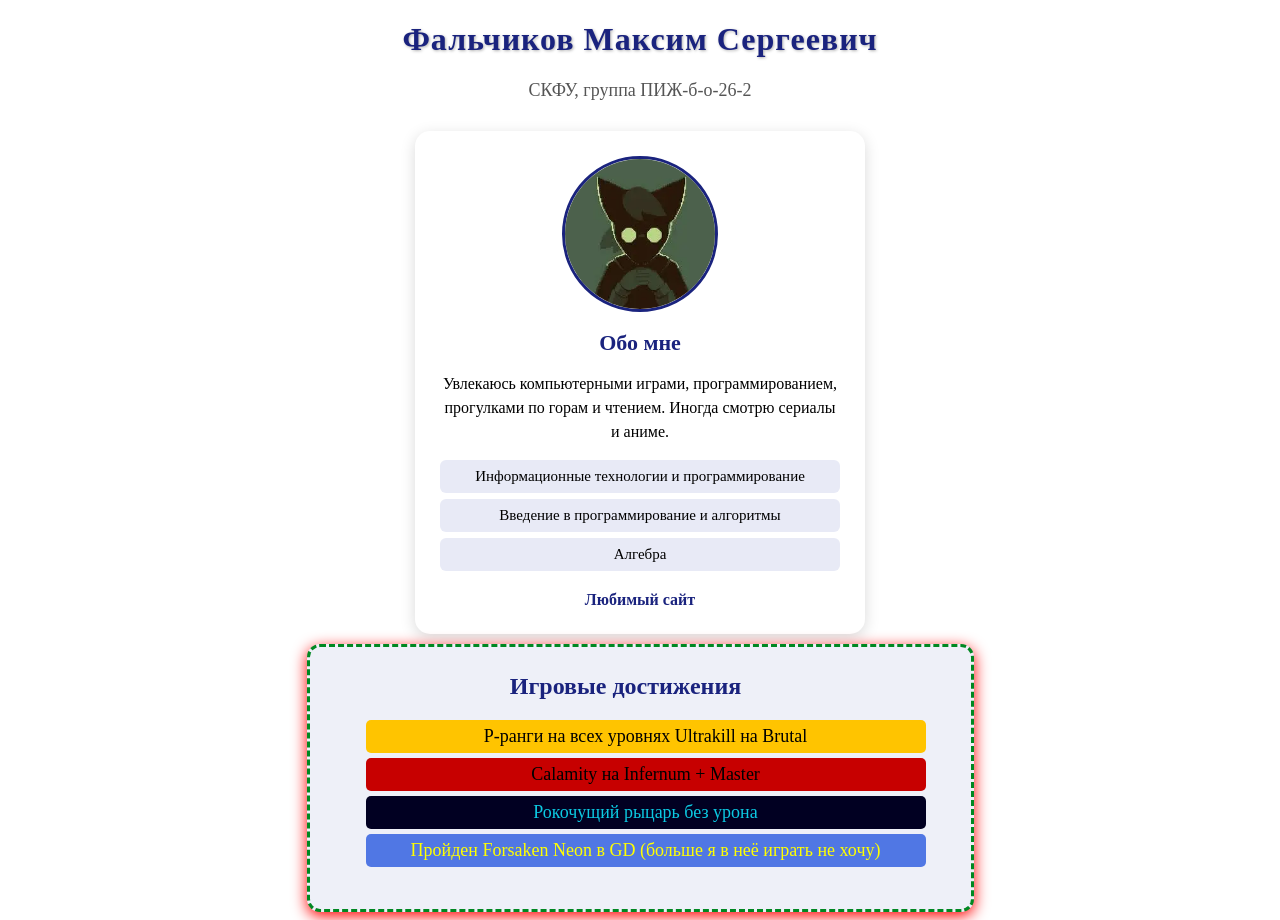
<file: 3/index.html>
<!DOCTYPE html>
<html lang="ru">
    <head>
        <meta charset="UTF-8">
        <meta name="viewport" content="width=device-width, initial-scale=1.0">
        <title>Карточка студента</title>
        <!-- Подключение внешнего файла стилей -->
        <link rel="stylesheet" href="styles.css">
    </head>
    <body>
        <!-- Заголовок первого уровня: ФИО -->
        <h1>Фальчиков Максим Сергеевич</h1>
        <!-- Абзац с информацией об учебном заведении -->
        <p class="institution">СКФУ, группа ПИЖ-б-о-26-2</p>
        <!-- Основной блок-карточка -->
        <div class="card">
            <!-- Аватар -->
            <img src="../media/images/chujin.webp" alt="Аватар" class="avatar">
            <!-- Подзаголовок -->
            <h2>Обо мне</h2>
            <!-- Описание -->
            <p>
                Увлекаюсь компьютерными играми, программированием,
                прогулками по горам и чтением. Иногда смотрю сериалы и аниме.
            </p>
            <!-- Список любимых предметов -->
            <ul>
                <li>Информационные технологии и программирование</li>
                <li>Введение в программирование и алгоритмы</li>
                <li>Алгебра</li>
            </ul>
            <!-- Ссылка на любимый сайт --><a href="https://undertale.jadenthejaded.uk/" target="_blank">
                Любимый сайт
            </a>
        </div>
        <div class="boxX">
            <h2>Игровые достижения</h2>
            <ul>
                <li class="golden">P-ранги на всех уровнях Ultrakill на Brutal</li>
                <li class="infernal">Calamity на Infernum + Master</li>
                <li class="roaring">Рокочущий рыцарь без урона</li>
                <li class="square">Пройден Forsaken Neon в GD (больше я в неё играть не хочу)</li>
            </ul>
        </div>
    </body>
</html>
</file>
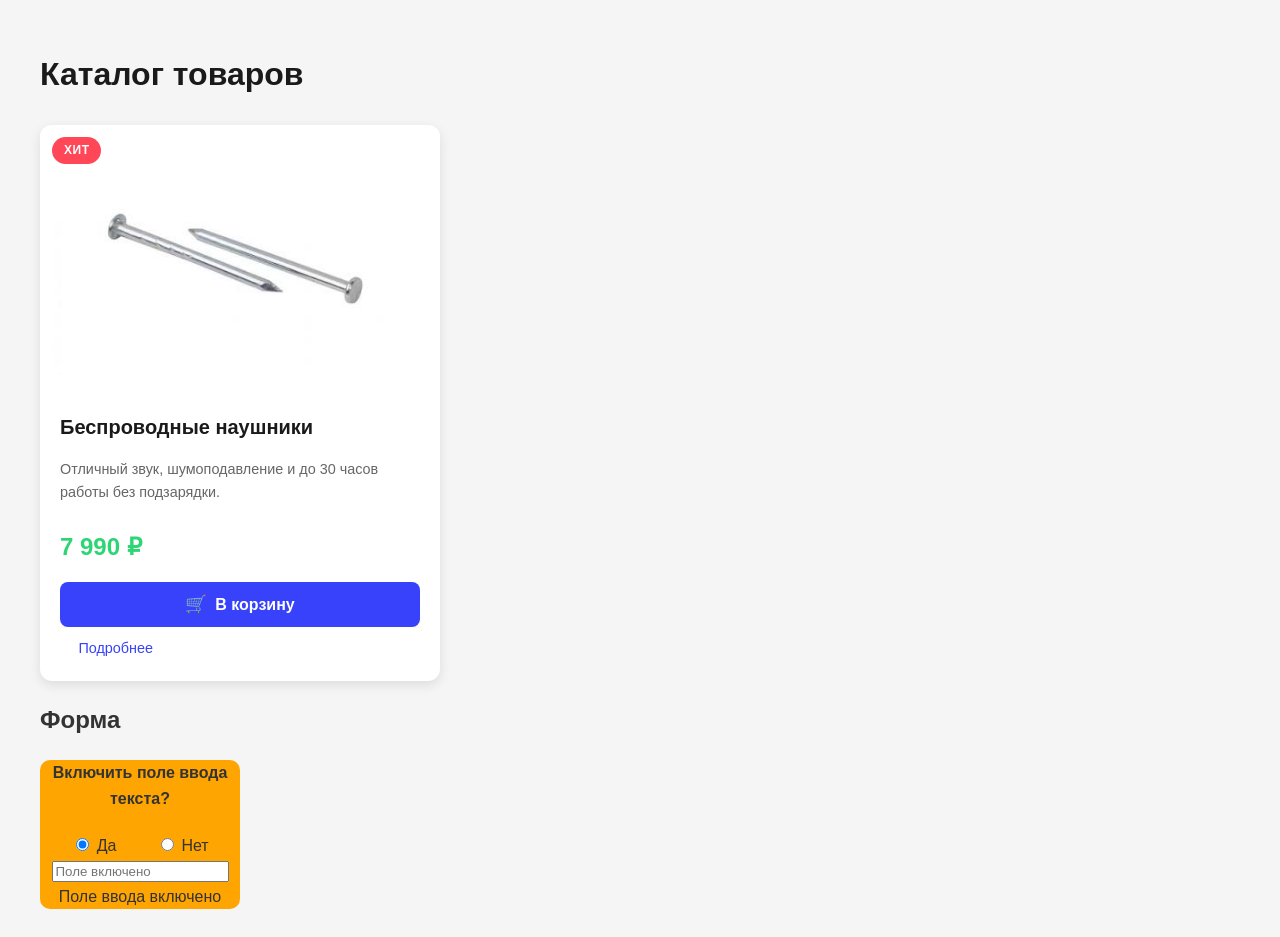
<file: 5/index.html>
<!DOCTYPE html>
<html lang="ru">
<head>
    <meta charset="UTF-8">
    <meta name="viewport" content="width=device-width, initial-scale=1.0">
    <title>Доступная карточка товара</title>
    <link rel="stylesheet" href="styles.css">
</head>

<body>
    <main>
        <h1>Каталог товаров</h1>

        <!-- Область для объявлений скринридерам -->
        <div
            aria-live="polite"
            class="visually-hidden"
            id="live-region"
        ></div>

        <!-- Карточка товара -->
        <article
            class="card"
            aria-labelledby="product-title"
            aria-describedby="product-desc"
        >
            <!-- Декоративное изображение -->
            <div class="card__image-wrapper">
                <img
                    src="./images/product.jpeg"
                    alt=""
                    aria-hidden="true"
                    class="card__image"
                >

                <span
                    class="card__badge"
                    aria-hidden="true"
                >
                    Хит
                </span>
            </div>

            <!-- Контентная часть -->
            <div class="card__content">
                <h2
                    class="card__title"
                    id="product-title"
                >
                    Беспроводные наушники
                </h2>

                <p
                    class="card__description"
                    id="product-desc"
                >
                    Отличный звук, шумоподавление и до 30 часов
                    работы без подзарядки.
                </p>

                <!-- Цена -->
                <p
                    class="card__price"
                    aria-label="Цена товара: 7990 рублей"
                >
                    <span class="card__price-value">
                        7 990 ₽
                    </span>
                </p>

                <!-- Кнопка добавления в корзину -->
                <button
                    class="card__button button button--primary"
                    type="button"
                    aria-label="Добавить Беспроводные наушники в корзину"
                    id="btnprime"
                    onclick="addToCart()"
                >
                    <span
                        class="button__icon"
                        aria-hidden="true"
                    >
                        🛒
                    </span>

                    <span class="button__text">
                        В корзину
                    </span>
                </button>

                <!-- Кнопка «Подробнее» -->
                <a
                    href="#"
                    class="card__link link"
                    aria-label="Подробнее о Беспроводных наушниках"
                >
                    Подробнее
                </a>
            </div>
        </article>

        <article
        aria-labelledby="formheader"
        aria-describedby="inp_lbl"
        >
            <h2 id="formheader">Форма</h2>
            <form>
                <h4>Включить поле ввода текста?</h4>
                <input type="radio" name="is_text" value="on" class="first" id="rt1" onclick="enableInp()" checked aria-checked="true">
                <label for="rt1" aria-label="Включить поле ввода">Да</label>
                <input type="radio" name="is_text" value="off" id="rt2" onclick="disableInp()">
                <label for="rt2" aria-label="Выключить поле ввода">Нет</label>

                <input type="text" id="switchable_input" placeholder="Поле включено">
                <label for="switchable_input" id="inp_lbl" aria-live="polite">Поле ввода включено</label>
            </form>
        </article>
        

    </main>

    <script>
        const switchInp = document.getElementById('switchable_input');
        const radioOn = document.getElementById('rt1');
        const radioOff = document.getElementById('rt2');
        const isInpOn = document.getElementById('inp_lbl');

        function addToCart() {
            const btn = document.getElementById('btnprime')
            const liveRegion = document.getElementById('live-region');
            liveRegion.textContent = 'Товар добавлен в корзину';
            btn.textContent = 'Товар добавлен в корзину';

            // Очистка через 3 секунды
            setTimeout(() => {
                liveRegion.textContent = '';
                btn.textContent = 'В корзину';
            }, 3000);
        }

        function disableInp()
        {
            switchInp.setAttribute('disabled', 1);
            switchInp.setAttribute('placeholder', 'Поле отключено')
            isInpOn.textContent = "Поле ввода выключено";
        }

        function enableInp()
        {
            switchInp.removeAttribute('disabled');
            switchInp.setAttribute('placeholder', 'Поле включено')
            isInpOn.textContent = "Поле ввода включено";
        }
    </script>
</body>
</html>
</file>
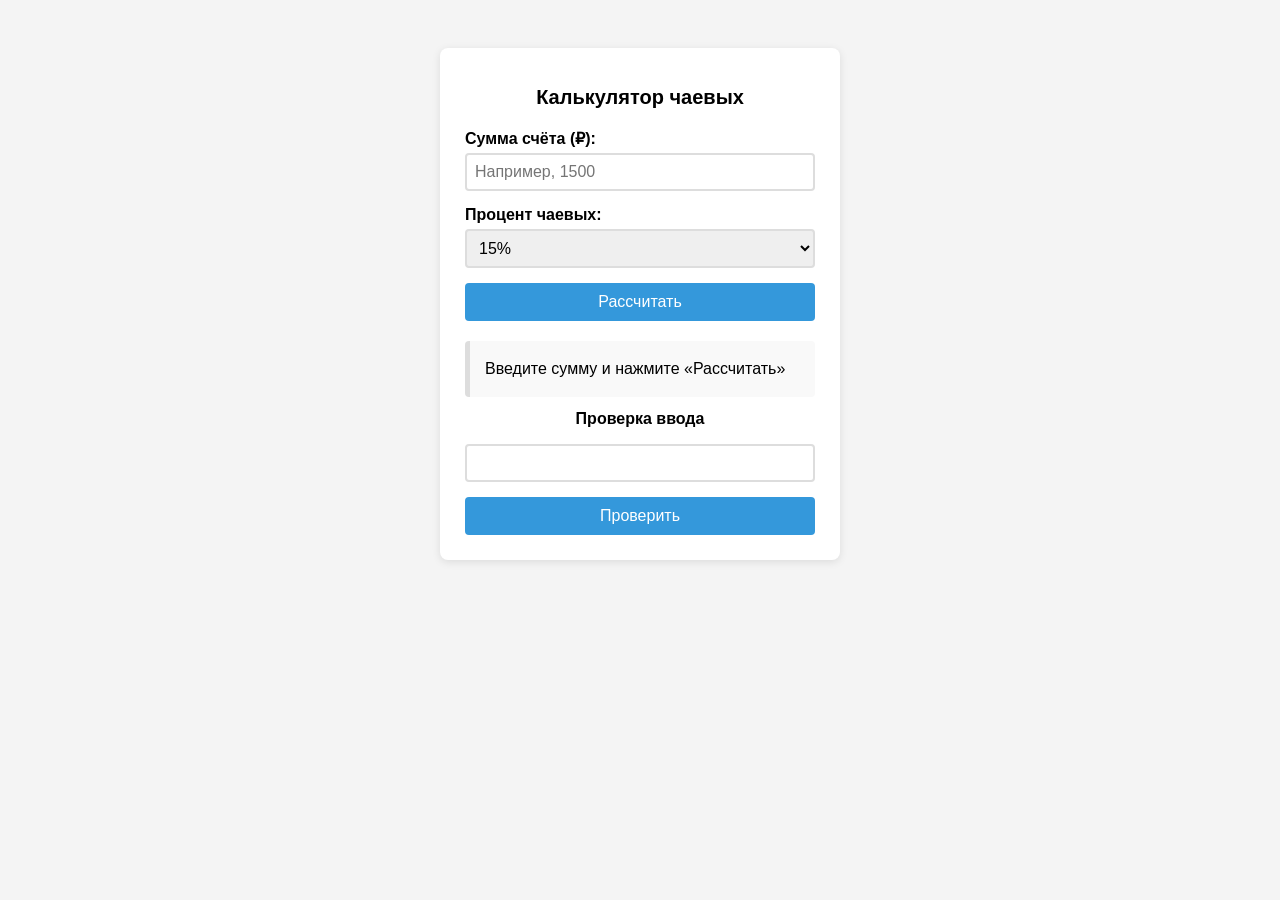
<file: 4/site.html>
<!--Вариант 13-->
<!DOCTYPE html>
<html lang="ru">

<head>
    <meta charset="UTF-8">
    <title>Калькулятор чаевых</title>

    <style>
        body {
            font-family: Arial, sans-serif;
            background: #f4f4f4;
            display: flex;
            justify-content: center;
            padding: 40px;
        }

        .container {
            background: #fff;
            padding: 25px;
            border-radius: 8px;
            width: 350px;
            box-shadow: 0 2px 8px rgba(0, 0, 0, 0.1);
        }

        h1 {
            font-size: 20px;
            margin-bottom: 20px;
            text-align: center;
        }

        /* Настроил отображение для h2 */
        h2{
            font-size: 16px;
            margin-bottom: 16px;
            text-align: center;
        }

        label {
            display: block;
            margin-bottom: 5px;
            font-weight: bold;
        }

        input,
        select {
            width: 100%;
            padding: 8px;
            margin-bottom: 15px;
            border: 2px solid #ddd;
            border-radius: 4px;
            font-size: 16px;
            box-sizing: border-box;
        }

        button {
            width: 100%;
            padding: 10px;
            background: #3498db;
            color: #fff;
            border: none;
            border-radius: 4px;
            font-size: 16px;
            cursor: pointer;
        }

        button:hover {
            background: #2980b9;
        }

        #result {
            margin-top: 20px;
            padding: 15px;
            border-left: 5px solid #ddd;
            background: #f9f9f9;
            border-radius: 4px;
            line-height: 1.6;
        }
    </style>
</head>

<body>

    <div class="container">

        <h1>Калькулятор чаевых</h1>

        <!-- Поле для суммы счёта -->
        <label for="bill">Сумма счёта (₽):</label>
        <input
            type="number"
            id="bill"
            placeholder="Например, 1500"
        >

        <!-- Выпадающий список с процентом -->
        <label for="tip">Процент чаевых:</label>
        <select id="tip">
            <option value="5">5%</option>
            <option value="10">10%</option>
            <option value="15" selected>15%</option>
            <option value="20">20%</option>
        </select>

        <!-- Кнопка -->
        <button id="calcBtn">Рассчитать</button>

        <!-- Блок для результата -->
        <div id="result">
            Введите сумму и нажмите «Рассчитать»
        </div>

        <!--Блок для задания-->
        <div id="checkInput">
            <h2>Проверка ввода</h2>

            <input type="text", id="text">
            <button id="checkBtn">Проверить</button>

        </div>

    </div>
    

    <!-- Подключаем внешний JavaScript-файл -->
    <script src="script.js"></script>

</body>

</html>
</file>
<file: 3/styles.css>
css
/* ===== Общие стили для body ===== */
body 
{
    font-family: Arial, sans-serif;
    background-color: #f4f6f8;
    color: #333;
    margin: 0;
    padding: 30px;
}
/* ===== Заголовок h1 ===== */
h1 
{
    text-align: center;
    /* верхний регистр */
    color: #1a237e;
    letter-spacing: 1px;
    text-shadow: 1px 1px 3px rgba(0, 0, 0, 0.3); /* тень текста */
}

.boxX
{
    display: box;
    width: 600px;
    height: 250px;
    padding: 6px 16px;
    padding-right: 45px;
    background-color: rgb(238, 240, 248);
    margin-bottom: 6px;
    border-radius: 13px;
    text-align: center;
    box-shadow: 0 4px 15px red;
    margin: 0 auto;
    font-size: 16px;
    border-style:dashed;
    border-color: rgb(0, 136, 34);
}

.boxX h2
{
    color: #1a237e;
}

.boxX ul
{
    text-align: center;
}

.boxX ul li
{
    background-color: rgb(255, 42, 77);
    font-size: 18px;
    padding: 6px;
    list-style: none;
    border-radius: 5px;
    margin-bottom: 5px;
}

.boxX ul li.golden
{
    background-color: rgb(255, 196, 0);
}

.boxX ul li.infernal
{
    background-color: rgb(199, 0, 0);
}

.boxX ul li.roaring
{
    background-color: rgb(1, 0, 34);
    color: rgb(12, 201, 226);
}

.boxX ul li.square
{
    background-color: rgb(80, 119, 228);
    color: yellow;
}


/* ===== Абзац с учебным заведением ===== */
.institution 
{
    text-align: center;
    font-size: 18px;
    color: #555;
    margin-bottom: 30px;
}
/* ===== Карточка ===== */
.card 
{
    width: 400px;/* ширина карточки */
    margin: 0 auto;/* горизонтальное центрирование */
    padding: 25px;/* внутренние отступы */
    background-color: #ffffff;/* фон */
    border-radius: 15px;/* скругление углов */
    box-shadow: 0 4px 15px rgba(0, 0, 0, 0.15); /* тень блока */
    text-align: center;
    margin-bottom: 10px;
/* выравнивание содержимого */
}
/* ===== Аватар ===== */
.avatar 
{
    width: 150px;
    height: 150px;
    border-radius: 50%;/* круглая форма */
    border: 3px solid #1a237e;/* рамка */
    object-fit: cover;/* сохранение пропорций */
    display: block;
    margin: 0 auto 15px;
/* центрирование + отступ снизу */
}
/* ===== Подзаголовок h2 ===== */
.card h2 
{
    color: #1a237e;
    font-size: 22px;
    margin-bottom: 10px;
}
/* ===== Абзац внутри карточки ===== */
.card p 
{
    line-height: 1.5;
    /* межстрочный интервал */
    font-size: 16px;
    margin-bottom: 15px;
}
/* ===== Список ===== */
.card ul 
{
    list-style: none;
    /* убираем маркеры */
    padding: 0;
    margin-bottom: 20px;
}
.card ul li 
{
    background-color: #e8eaf6;
    padding: 8px 12px;
    margin-bottom: 6px;
    border-radius: 6px;
    font-size: 15px;
}
/* ===== Ссылка ===== */
.card a 
{
    color: #1a237e;
    text-decoration: none;
    /* убираем подчёркивание */
    font-weight: bold;
    transition: color 0.3s;
/* плавная смена цвета */
}
.card a:hover 
{
    color: #f013e5;
    /* цвет при наведении */
    text-decoration: underline;
}
</file>
<file: 5/styles.css>
css
/* ===== Базовые стили ===== */
* {
box-sizing: border-box;
margin: 0;
padding: 0;
}
body {
font-family: 'Segoe UI', Arial, sans-serif;
background-color: #f5f5f5;
color: #333;
line-height: 1.6;
padding: 20px;
}
main {
max-width: 1200px;
margin: 0 auto;
}
h1 {
font-size: 2rem;
margin-bottom: 24px;
color: #1a1a1a;
}

form
{
    background: #ffa502;
    max-width: 200px;
    margin-top: 15px;
    border-radius: 10px;
    text-align: center;
}

form input[type="radio"]:not(.first)
{
    margin-left: 40px;
}

/* ===== Утилита: визуальное скрытие ===== */
.visually-hidden {
position: absolute;
width: 1px;
height: 1px;
margin: -1px;
padding: 0;
overflow: hidden;
clip: rect(0, 0, 0, 0);
white-space: nowrap;border: 0;
}
/* ===== Блок: card ===== */
.card {
background: #fff;
border-radius: 12px;
box-shadow: 0 4px 12px rgba(0, 0, 0, 0.1);
overflow: hidden;
max-width: 400px;
transition: box-shadow 0.3s ease, transform 0.3s ease;
}
.card:hover {
box-shadow: 0 8px 24px rgba(0, 0, 0, 0.15);
transform: translateY(-4px);
}
/* Элемент: card__image-wrapper */
.card__image-wrapper {
position: relative;
background: #e0e0e0;
height: 250px;
display: flex;
align-items: center;
justify-content: center;
}
/* Элемент: card__image */
.card__image {
width: 100%;
height: 100%;
object-fit: cover;
}
/* Элемент: card__badge (декоративный) */
.card__badge {
position: absolute;
top: 12px;
left: 12px;
background: #ff4757;color: #fff;
padding: 4px 12px;
border-radius: 20px;
font-size: 0.75rem;
font-weight: 700;
text-transform: uppercase;
letter-spacing: 0.5px;
}
/* Элемент: card__content */
.card__content {
padding: 20px;
}
/* Элемент: card__title */
.card__title {
font-size: 1.25rem;
margin-bottom: 8px;
color: #1a1a1a;
}
/* Элемент: card__description */
.card__description {
font-size: 0.9rem;
color: #666;
margin-bottom: 16px;
}
/* Элемент: card__price */
.card__price {
font-size: 1.5rem;
font-weight: 700;
color: #2ed573;
margin-bottom: 16px;
}
/* Элемент: card__button */
.card__button {
margin-bottom: 8px;
}/* Элемент: card__link */
.card__link {
display: inline-block;
font-size: 0.9rem;
}
/* ===== Блок: button ===== */
.button {
display: inline-flex;
align-items: center;
justify-content: center;
gap: 8px;
padding: 12px 24px;
border: none;
border-radius: 8px;
font-size: 1rem;
font-weight: 600;
cursor: pointer;
transition: background-color 0.3s ease, transform 0.1s ease;
width: 100%;
}
/* Модификатор: button--primary */
.button--primary {
background-color: #3742fa;
color: #fff;
}
.button--primary:hover {
background-color: #2c36d9;
}
.button--primary:focus {
outline: 3px solid #ffa502;
outline-offset: 2px;
}
.button--primary:active {
background-color: #1e27b8;
transform: scale(0.98);
}/* Элемент: button__icon */
.button__icon {
font-size: 1.1rem;
}
/* ===== Блок: link ===== */
.link {
color: #3742fa;
text-decoration: none;
position: relative;
transition: color 0.3s ease;
}
.link:hover {
color: #2c36d9;
}
.link:focus {
outline: 3px solid #ffa502;
outline-offset: 2px;
}
.link:active {
color: #1e27b8;
}
/* Псевдоэлемент: подчёркивание при наведении */
.link::after {
content: '';
position: absolute;
left: 0;
bottom: -2px;
width: 0;
height: 2px;
background-color: #3742fa;
transition: width 0.3s ease;
}
.link:hover::after {
width: 100%;}
/* Псевдоэлемент: декоративная стрелка перед ссылкой */
.link::before {
content: '→ ';
opacity: 0;
transition: opacity 0.3s ease, transform 0.3s ease;
display: inline-block;
transform: translateX(-5px);
}
.link:hover::before {
opacity: 1;
transform: translateX(0);
}
</file>
